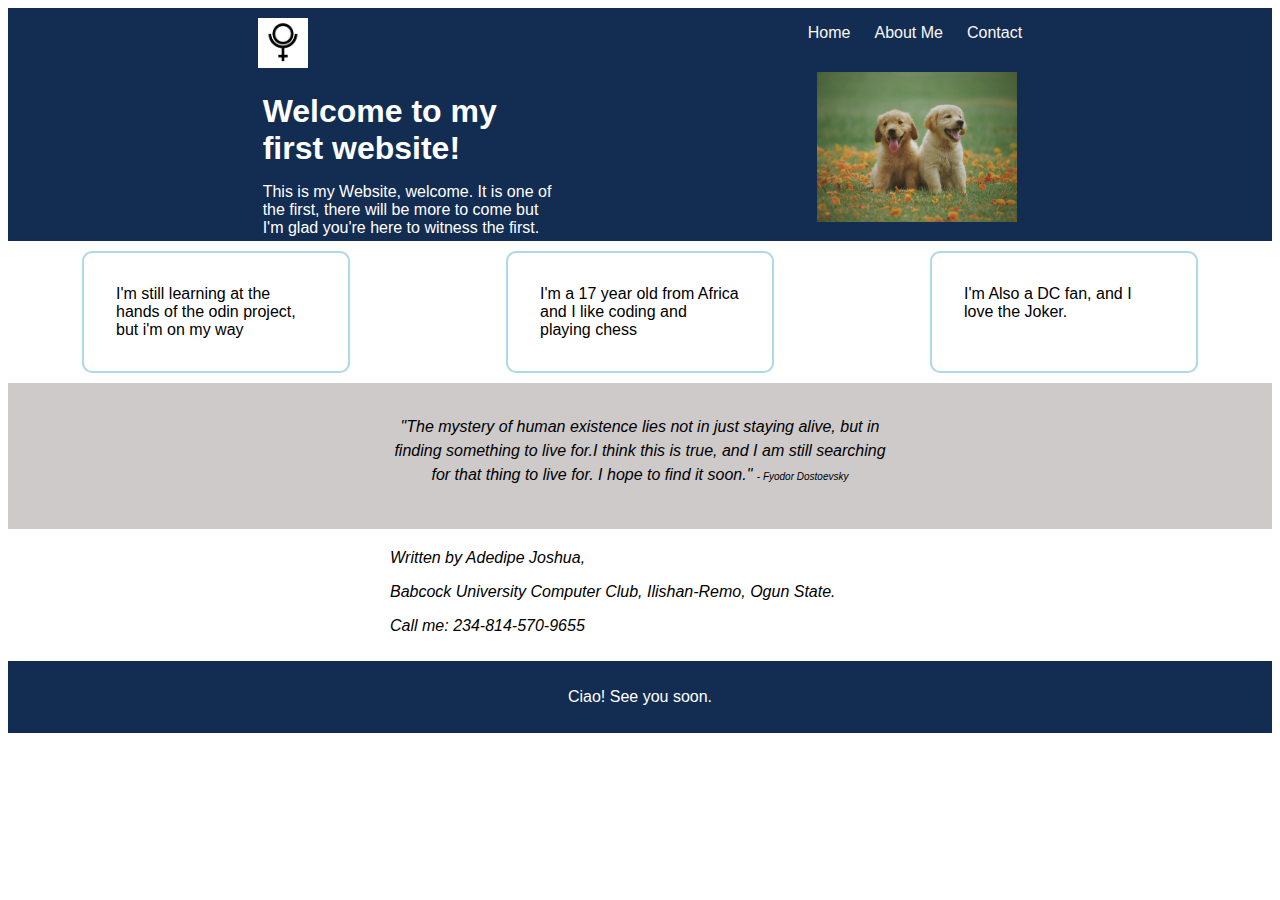
<file: Website/index.htm>
<!DOCTYPE html>
<html lang="en">
<head>
    <meta charset="UTF-8">
    <meta name="viewport" content="width=device-width, initial-scale=1.0">
    <title>My First Official Website!🎊</title>
    <link rel="stylesheet" href="styles.css">
</head>
<body>
    <header>

        <section class="number-0">
            <div>
                <img src="download.png" class="logo" alt="Logo">
            </div>
    
            <div>
                <ul>
                    <li><a href="#">Home</a></li>
                    <li><a href="#">About Me</a></li>
                    <li><a href="#">Contact</a></li>
                </ul>
            </div>
        </section>
        


        <section class="number-1">
            <div class="part-1">
                <h1>Welcome to my first website!</h1>
    
                <div class="rand-text">This is my Website, welcome. It is one of the first, there will be more to come but I'm glad you're here to witness the first.</div>
            </div>
    
            <div class="welcome">
                <img src="pexels-chevanon-1108099.jpg" class="dog" alt="Dog">
            </div>
        </section>
    
    </header>

    
    
    <section class="number-2">
        <div>I'm still learning at the hands of the odin project, but i'm on my way</div>

        <div>
            I'm a 17 year old from Africa and I like coding and playing chess
        </div>

        <div>
            I'm Also a DC fan, and I love the Joker. 
        </div>
    </section>


    <section class="number-3">
        <quote>
            "The mystery of human existence lies not in just staying alive, but in finding something to live for.I think this is true, and I am still searching for that thing to live for. I hope to find it soon."
            <cite>- Fyodor Dostoevsky</cite>
        </quote>
    </section>


    <section class="number-4">
        <address>
            Written by Adedipe Joshua,
            <p>
                Babcock University Computer Club,
                Ilishan-Remo, Ogun State.
            </p>
            <p>
                Call me:
                234-814-570-9655
            </p>
        </address>
    </section>
    <footer>
        <div>
            Ciao! See you soon.
        </div>
    </footer>

</body>
</html>
</file>
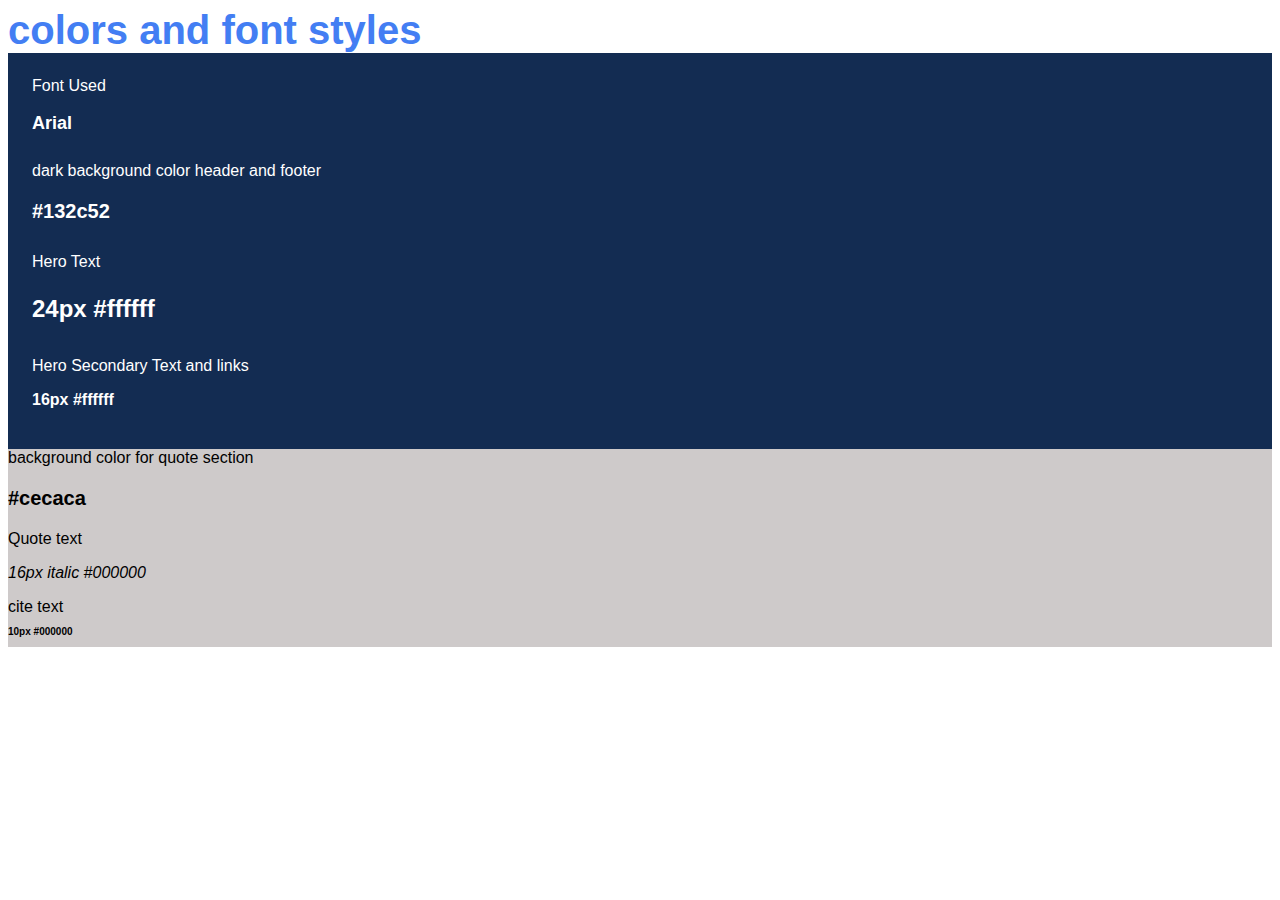
<file: Website/index-2.htm>
<!DOCTYPE html>
<html lang="en">
<head>
    <meta charset="UTF-8">
    <meta name="viewport" content="width=device-width, initial-scale=1.0">
    <title>My Second Website!🎊</title>
    <link rel="preconnect" href="https://fonts.googleapis.com">
    <link rel="preconnect" href="https://fonts.gstatic.com" crossorigin>
    <link href="https://fonts.googleapis.com/css2?family=Roboto:ital,wght@0,100..900;1,100..900&display=swap" rel="stylesheet">
    <link rel="stylesheet" href="styles2.css">
</head>
<body>
    <header>
        <h1>colors and font styles</h1>
    </header>

    <section class="start">
        <div>
            Font Used
            <p style="font-size: 18px;
            font-weight: bolder;">Arial</p>
        </div>
       
        <div>
            dark background color header and footer
            <p style="font-size: 20px;
            font-weight: bold;">#132c52</p>
        </div>

        <div>
            Hero Text
            <p style="font-size: 24px;
            font-weight: bolder;">24px #ffffff</p>
        </div>

        <div>
            Hero Secondary Text and links
            <p style="font-size: 16px;
            font-weight: bold;">16px #ffffff</p>
        </div>

    </section>

    <section class="end">
        <div>
            background color for quote section 
            <p style="font-size: 20px;
            font-weight: bold;">#cecaca</p>
        </div>

        <div>
            Quote text 
            <p style="font-size: 16px;
            font-style: italic;">16px italic #000000</p>
        </div>

        <div>
            cite text
            <p style="font-size: 10px;
            font-weight: bolder;">10px #000000</p>
        </div>
    </section>
</body>
</html>
</file>
<file: Website/styles.css>
body{
    display: flex;
    flex-direction: column;
    font-family: Arial, Helvetica, sans-serif;
}

.logo{
    width: 50px;
    height: 50px;
    padding: 0;
    margin-top: 10px;
}

header{
    display: flex;
    flex-direction: column;
    background-color: rgb(19, 44, 82);
    color: white;
    margin-top: 0;
}


.number-0{
    display: flex;
    justify-content: space-around;
    
}
a{
    margin: 0;
    text-decoration: none;
    color: #faf9f9;
}

ul{
    display: flex;
    list-style-type: none;
    padding: 0;
    gap: 24px;
}

.number-1{
    display: flex;
    justify-content: space-evenly;
}

.part-1{
    width: 300px;
}
.welcome{
   margin-bottom: 15px;
}
.dog{
    width: 200px;
    height: auto;
}

.rand-text{
    padding-top: 24px;
    margin-top: -30px;
}

.number-2{
    display: flex;
    justify-content: space-around;
    gap: 8px;
    color: white;
}

.number-2 div{
    width: 200px;
    padding: 32px;
    background-color: #ffffff;
    border: 2px solid lightblue;
    color: black;
    border-radius: 10px;
    margin-top: 10px;
}

.number-3{
    display: flex;
    justify-content: center;
    align-items: center;
    background-color: #cecaca;
    margin-top: 10px;
    line-height: 1.5;
}

quote{
    padding: 32px;
    margin-left: auto;
    margin-right: auto;
    font-size: 16px;
    font-style: italic;
    margin-bottom: 10px;
    text-align: center;
    width: 500px;
}

cite{
    font-size: 10px;
}

footer{
    display: flex;
    justify-content: center;
    align-items: center;
    background-color: rgb(19, 44, 82);
    color: white;
    height: 72px;
    margin-top: 10px;
}

.number-4{
    display: flex;
    justify-content: center;
    align-items: center;
    padding-top: 20px;
    padding-bottom: 20px;
    margin-bottom: -20px;
}

address{
    width: 500px;
}
</file>
<file: Website/styles2.css>
body{
    display: flex;
    flex-direction: column;
    font-family: Arial, Helvetica, sans-serif;
}

h1{
    font-size: 40px;
    color: #437ef3;
    font-weight: bolder;
    margin: 0;
}

.start{
    display: flex;
    flex-direction: column;
    background-color: rgb(19, 44, 82);
    color: white;
    padding: 24px;
    gap: 10px;
}

.end{
    display: flex;
    flex-direction: column;
    background-color: #cecaca;
}
</file>
